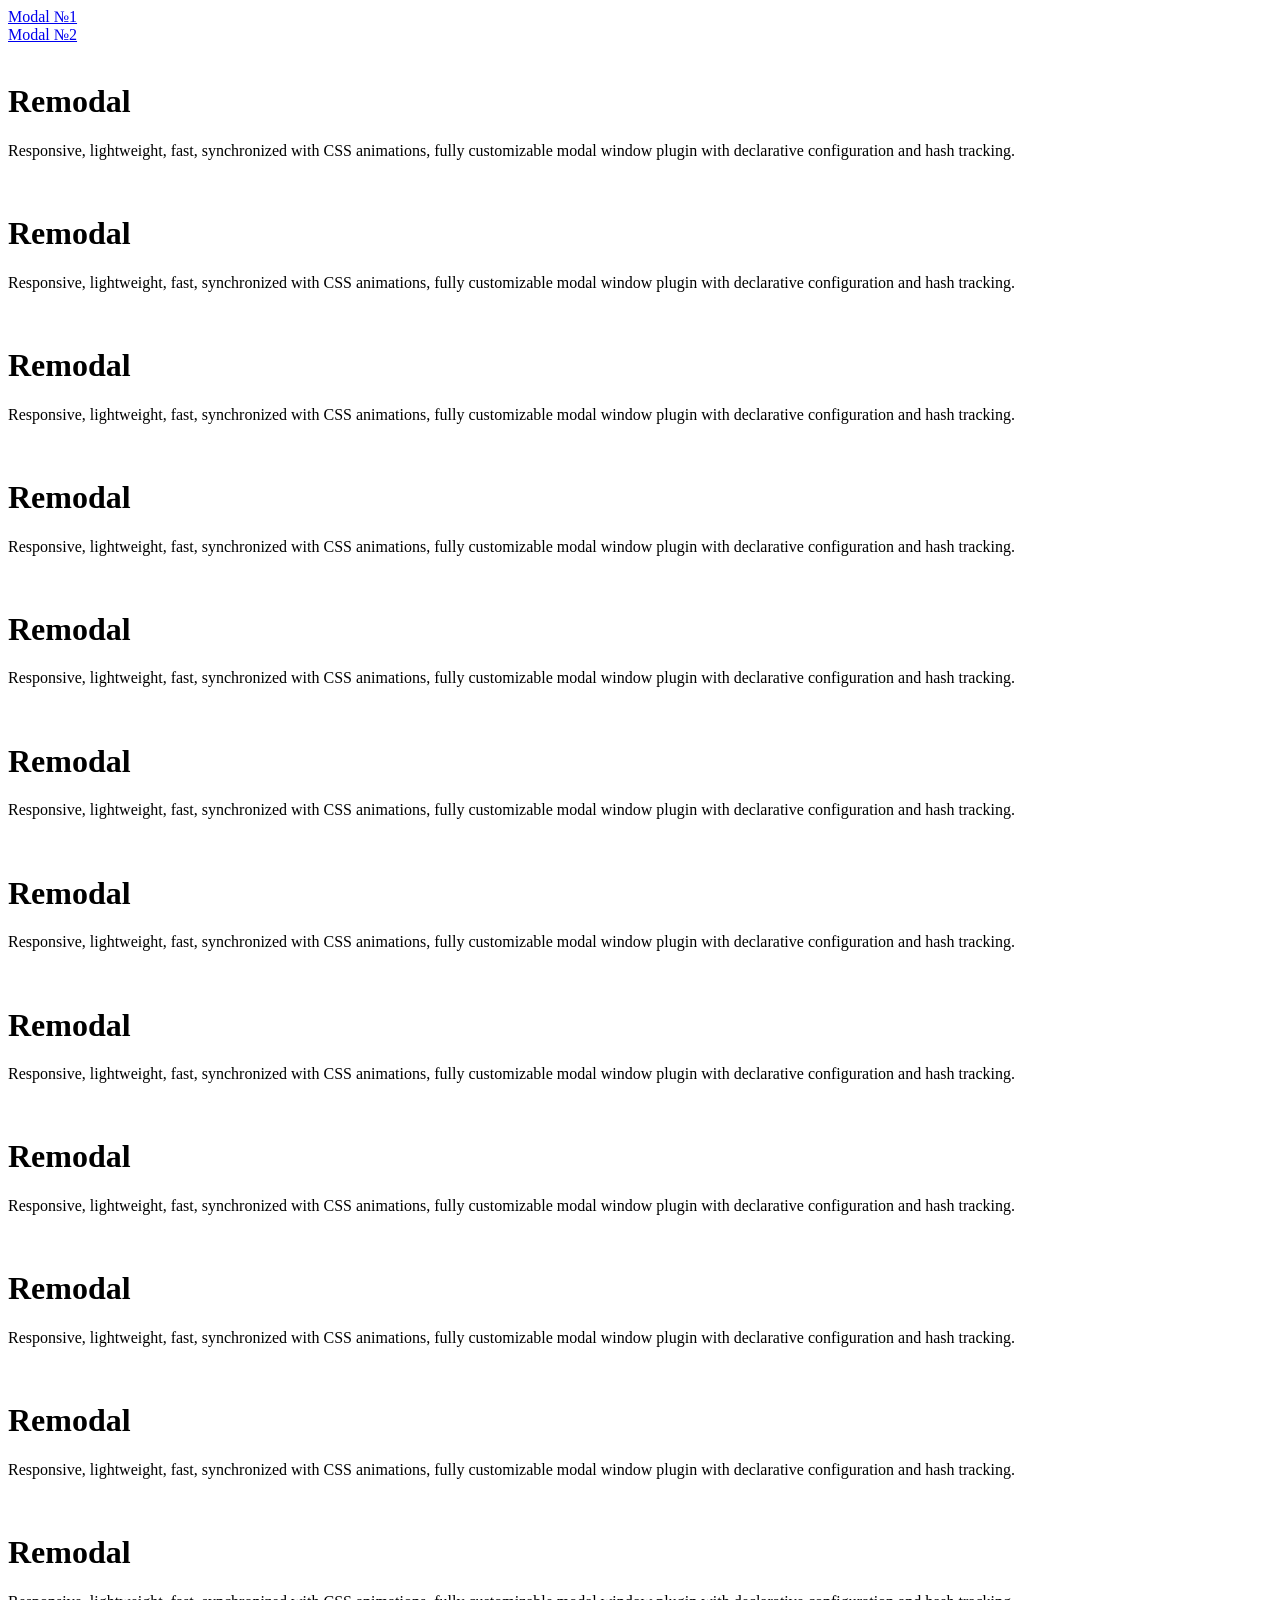
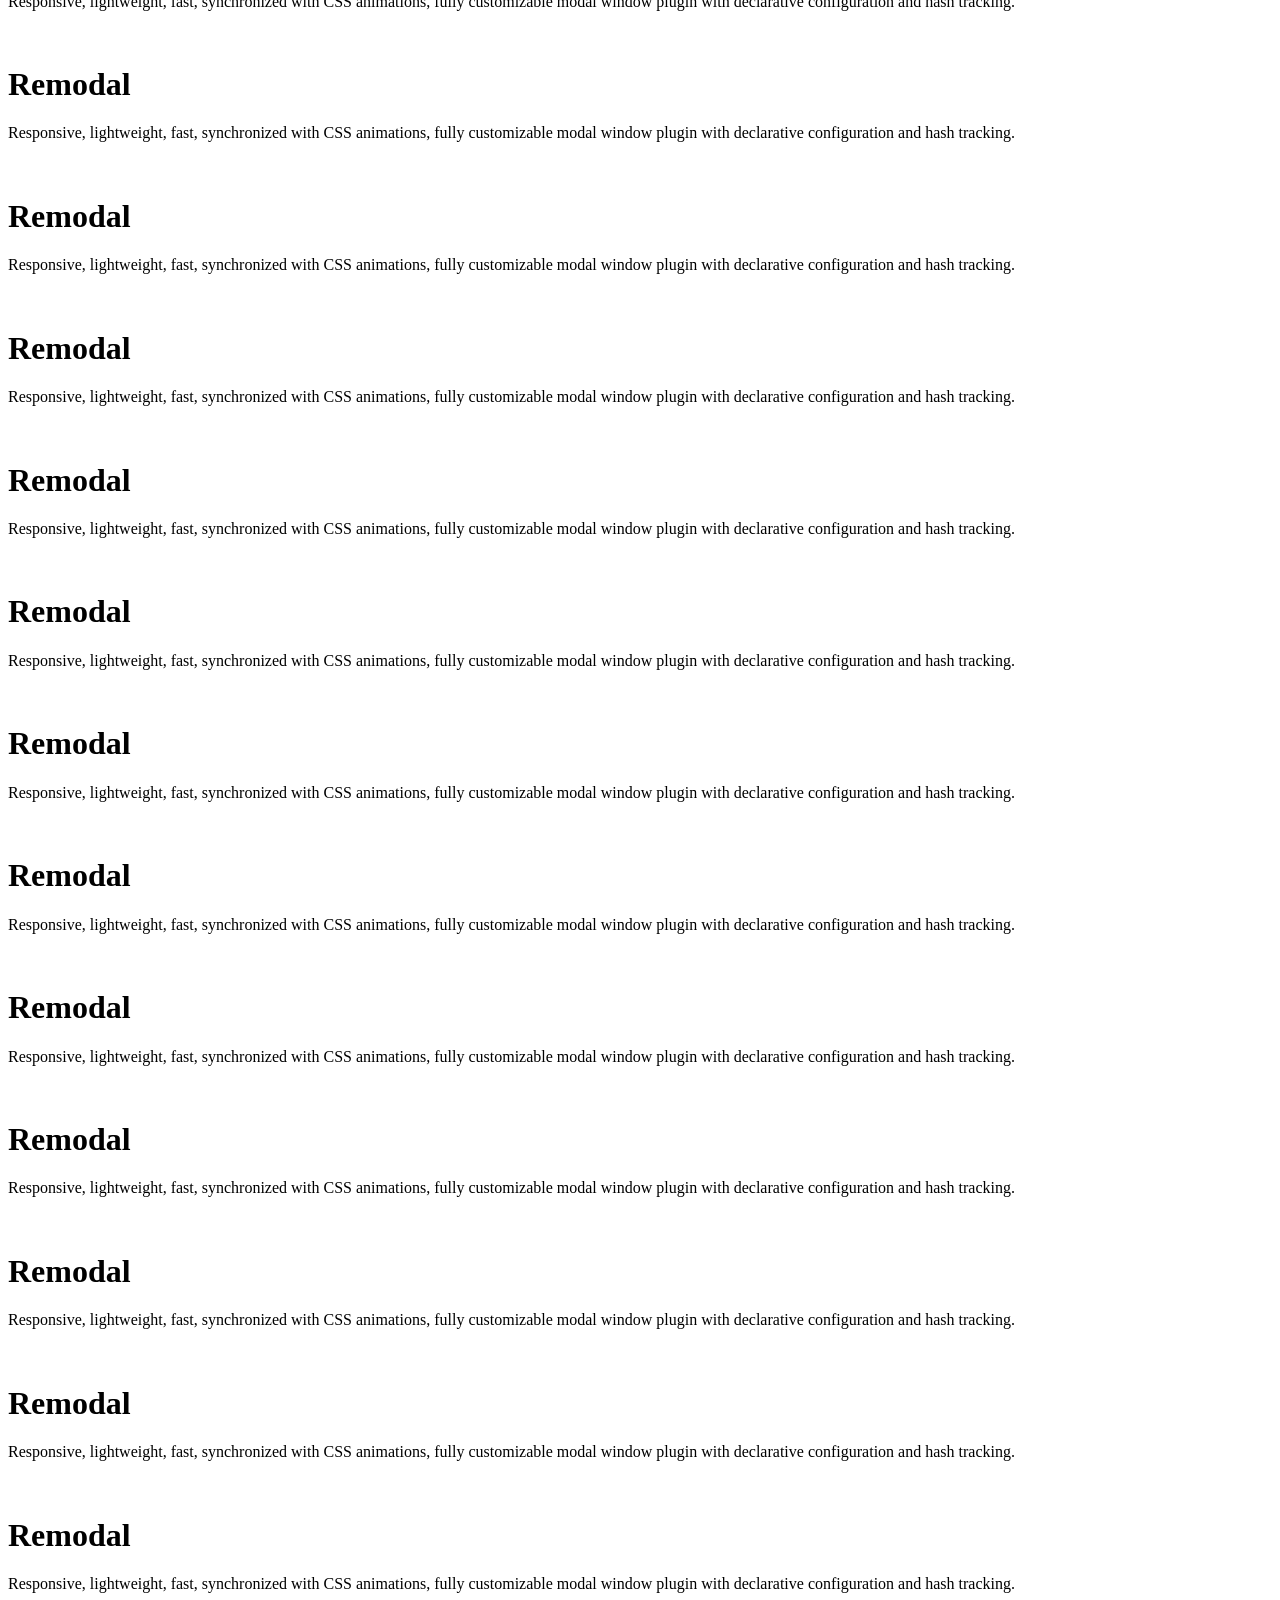
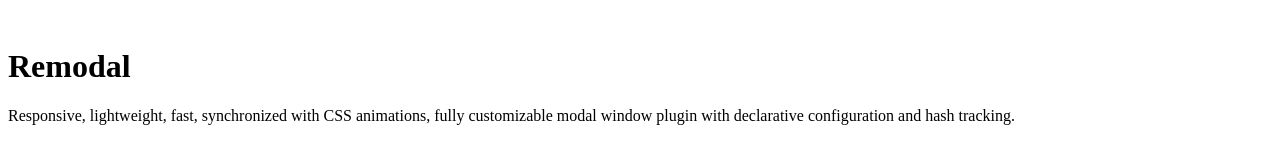
<file: snippets/remodal/examples/index.html>
<!DOCTYPE html>
<!--[if IE 8]> <html class="lt-ie9"> <![endif]-->
<!--[if gt IE 8]><!--> <html lang="en"> <!--<![endif]-->
<head>
  <meta charset="utf-8">
  <title>Remodal example</title>
  <meta name="description" content="Remodal example">
  <meta name="viewport" content="width=device-width, initial-scale=1">
  <link rel="stylesheet" href="../dist/remodal.css">
  <link rel="stylesheet" href="../dist/remodal-default-theme.css">
  <style>
    .remodal-bg.with-red-theme.remodal-is-opening,
    .remodal-bg.with-red-theme.remodal-is-opened {
      filter: none;
    }

    .remodal-overlay.with-red-theme {
      background-color: #f44336;
    }

    .remodal.with-red-theme {
      background: #fff;
    }
  </style>
</head>
<body>
<div class="remodal-bg">
  <a href="#modal">Modal №1</a><br>
  <a href="#modal2">Modal №2</a>
  <br><br>

  <h1>Remodal</h1>
  <p>
    Responsive, lightweight, fast, synchronized with CSS animations, fully customizable modal window plugin
    with declarative configuration and hash tracking.
  </p>
  <br>

  <h1>Remodal</h1>
  <p>
    Responsive, lightweight, fast, synchronized with CSS animations, fully customizable modal window plugin
    with declarative configuration and hash tracking.
  </p>
  <br>

  <h1>Remodal</h1>
  <p>
    Responsive, lightweight, fast, synchronized with CSS animations, fully customizable modal window plugin
    with declarative configuration and hash tracking.
  </p>
  <br>

  <h1>Remodal</h1>
  <p>
    Responsive, lightweight, fast, synchronized with CSS animations, fully customizable modal window plugin
    with declarative configuration and hash tracking.
  </p>
  <br>

  <h1>Remodal</h1>
  <p>
    Responsive, lightweight, fast, synchronized with CSS animations, fully customizable modal window plugin
    with declarative configuration and hash tracking.
  </p>
  <br>

  <h1>Remodal</h1>
  <p>
    Responsive, lightweight, fast, synchronized with CSS animations, fully customizable modal window plugin
    with declarative configuration and hash tracking.
  </p>
  <br>

  <h1>Remodal</h1>
  <p>
    Responsive, lightweight, fast, synchronized with CSS animations, fully customizable modal window plugin
    with declarative configuration and hash tracking.
  </p>
  <br>

  <h1>Remodal</h1>
  <p>
    Responsive, lightweight, fast, synchronized with CSS animations, fully customizable modal window plugin
    with declarative configuration and hash tracking.
  </p>
  <br>

  <h1>Remodal</h1>
  <p>
    Responsive, lightweight, fast, synchronized with CSS animations, fully customizable modal window plugin
    with declarative configuration and hash tracking.
  </p>
  <br>

  <h1>Remodal</h1>
  <p>
    Responsive, lightweight, fast, synchronized with CSS animations, fully customizable modal window plugin
    with declarative configuration and hash tracking.
  </p>
  <br>

  <h1>Remodal</h1>
  <p>
    Responsive, lightweight, fast, synchronized with CSS animations, fully customizable modal window plugin
    with declarative configuration and hash tracking.
  </p>
  <br>

  <h1>Remodal</h1>
  <p>
    Responsive, lightweight, fast, synchronized with CSS animations, fully customizable modal window plugin
    with declarative configuration and hash tracking.
  </p>
  <br>

  <h1>Remodal</h1>
  <p>
    Responsive, lightweight, fast, synchronized with CSS animations, fully customizable modal window plugin
    with declarative configuration and hash tracking.
  </p>
  <br>

  <h1>Remodal</h1>
  <p>
    Responsive, lightweight, fast, synchronized with CSS animations, fully customizable modal window plugin
    with declarative configuration and hash tracking.
  </p>
  <br>

  <h1>Remodal</h1>
  <p>
    Responsive, lightweight, fast, synchronized with CSS animations, fully customizable modal window plugin
    with declarative configuration and hash tracking.
  </p>
  <br>

  <h1>Remodal</h1>
  <p>
    Responsive, lightweight, fast, synchronized with CSS animations, fully customizable modal window plugin
    with declarative configuration and hash tracking.
  </p>
  <br>

  <h1>Remodal</h1>
  <p>
    Responsive, lightweight, fast, synchronized with CSS animations, fully customizable modal window plugin
    with declarative configuration and hash tracking.
  </p>
  <br>

  <h1>Remodal</h1>
  <p>
    Responsive, lightweight, fast, synchronized with CSS animations, fully customizable modal window plugin
    with declarative configuration and hash tracking.
  </p>
  <br>

  <h1>Remodal</h1>
  <p>
    Responsive, lightweight, fast, synchronized with CSS animations, fully customizable modal window plugin
    with declarative configuration and hash tracking.
  </p>
  <br>

  <h1>Remodal</h1>
  <p>
    Responsive, lightweight, fast, synchronized with CSS animations, fully customizable modal window plugin
    with declarative configuration and hash tracking.
  </p>
  <br>

  <h1>Remodal</h1>
  <p>
    Responsive, lightweight, fast, synchronized with CSS animations, fully customizable modal window plugin
    with declarative configuration and hash tracking.
  </p>
  <br>

  <h1>Remodal</h1>
  <p>
    Responsive, lightweight, fast, synchronized with CSS animations, fully customizable modal window plugin
    with declarative configuration and hash tracking.
  </p>
  <br>

  <h1>Remodal</h1>
  <p>
    Responsive, lightweight, fast, synchronized with CSS animations, fully customizable modal window plugin
    with declarative configuration and hash tracking.
  </p>
  <br>

  <h1>Remodal</h1>
  <p>
    Responsive, lightweight, fast, synchronized with CSS animations, fully customizable modal window plugin
    with declarative configuration and hash tracking.
  </p>
  <br>

  <h1>Remodal</h1>
  <p>
    Responsive, lightweight, fast, synchronized with CSS animations, fully customizable modal window plugin
    with declarative configuration and hash tracking.
  </p>
  <br>
</div>

<div class="remodal" data-remodal-id="modal" role="dialog" aria-labelledby="modal1Title" aria-describedby="modal1Desc">
  <button data-remodal-action="close" class="remodal-close" aria-label="Close"></button>
  <div>
    <h2 id="modal1Title">Remodal</h2>
    <p id="modal1Desc">
      Responsive, lightweight, fast, synchronized with CSS animations, fully customizable modal window plugin
      with declarative state notation and hash tracking.
    </p>
  </div>
  <br>
  <button data-remodal-action="cancel" class="remodal-cancel">Cancel</button>
  <button data-remodal-action="confirm" class="remodal-confirm">OK</button>
</div>

<div data-remodal-id="modal2" role="dialog" aria-labelledby="modal2Title" aria-describedby="modal2Desc">
  <div>
    <h2 id="modal2Title">Another one window</h2>
    <p id="modal2Desc">
      Hello!
    </p>
  </div>
  <br>
  <button data-remodal-action="confirm" class="remodal-confirm">Hello!</button>
</div>

<!-- You can define the global options -->
<script>
  // window.REMODAL_GLOBALS = {
  //   NAMESPACE: 'remodal',
  //   DEFAULTS: {
  //     hashTracking: true,
  //     closeOnConfirm: true,
  //     closeOnCancel: true,
  //     closeOnEscape: true,
  //     closeOnOutsideClick: true,
  //     modifier: ''
  //   }
  // };
</script>

<script src="http://ajax.googleapis.com/ajax/libs/jquery/1.11.2/jquery.min.js"></script>
<script>window.jQuery || document.write('<script src="../libs/jquery/dist/jquery.min.js"><\/script>')</script>
<script src="../dist/remodal.js"></script>

<!-- Events -->
<script>
  $(document).on('opening', '.remodal', function () {
    console.log('opening');
  });

  $(document).on('opened', '.remodal', function () {
    console.log('opened');
  });

  $(document).on('closing', '.remodal', function (e) {
    console.log('closing' + (e.reason ? ', reason: ' + e.reason : ''));
  });

  $(document).on('closed', '.remodal', function (e) {
    console.log('closed' + (e.reason ? ', reason: ' + e.reason : ''));
  });

  $(document).on('confirmation', '.remodal', function () {
    console.log('confirmation');
  });

  $(document).on('cancellation', '.remodal', function () {
    console.log('cancellation');
  });

//  Usage:
//  $(function() {
//
//    // In this case the initialization function returns the already created instance
//    var inst = $('[data-remodal-id=modal]').remodal();
//
//    inst.open();
//    inst.close();
//    inst.getState();
//    inst.destroy();
//  });

  //  The second way to initialize:
  $('[data-remodal-id=modal2]').remodal({
    modifier: 'with-red-theme'
  });
</script>
</body>
</html>
</file>
<file: snippets/remodal/dist/remodal.css>
/*
 *  Remodal - v1.1.0
 *  Responsive, lightweight, fast, synchronized with CSS animations, fully customizable modal window plugin with declarative configuration and hash tracking.
 *  http://vodkabears.github.io/remodal/
 *
 *  Made by Ilya Makarov
 *  Under MIT License
 */

/* ==========================================================================
   Remodal's necessary styles
   ========================================================================== */

/* Hide scroll bar */

html.remodal-is-locked {
  overflow: hidden;

  -ms-touch-action: none;
  touch-action: none;
}

/* Anti FOUC */

.remodal,
[data-remodal-id] {
  display: none;
}

/* Necessary styles of the overlay */

.remodal-overlay {
  position: fixed;
  z-index: 9999;
  top: -5000px;
  right: -5000px;
  bottom: -5000px;
  left: -5000px;

  display: none;
}

/* Necessary styles of the wrapper */

.remodal-wrapper {
  position: fixed;
  z-index: 10000;
  top: 0;
  right: 0;
  bottom: 0;
  left: 0;

  display: none;
  overflow: auto;

  text-align: center;

  -webkit-overflow-scrolling: touch;
}

.remodal-wrapper:after {
  display: inline-block;

  height: 100%;
  margin-left: -0.05em;

  content: "";
}

/* Fix iPad, iPhone glitches */

.remodal-overlay,
.remodal-wrapper {
  -webkit-backface-visibility: hidden;
  backface-visibility: hidden;
}

/* Necessary styles of the modal dialog */

.remodal {
  position: relative;

  outline: none;

  -webkit-text-size-adjust: 100%;
  -ms-text-size-adjust: 100%;
  text-size-adjust: 100%;
}

.remodal-is-initialized {
  /* Disable Anti-FOUC */
  display: inline-block;
}
</file>
<file: snippets/remodal/dist/remodal-default-theme.css>
/*
 *  Remodal - v1.1.0
 *  Responsive, lightweight, fast, synchronized with CSS animations, fully customizable modal window plugin with declarative configuration and hash tracking.
 *  http://vodkabears.github.io/remodal/
 *
 *  Made by Ilya Makarov
 *  Under MIT License
 */

/* ==========================================================================
   Remodal's default mobile first theme
   ========================================================================== */

/* Default theme styles for the background */

.remodal-bg.remodal-is-opening,
.remodal-bg.remodal-is-opened {
  -webkit-filter: blur(3px);
  filter: blur(3px);
}

/* Default theme styles of the overlay */

.remodal-overlay {
  background: rgba(43, 46, 56, 0.9);
}

.remodal-overlay.remodal-is-opening,
.remodal-overlay.remodal-is-closing {
  -webkit-animation-duration: 0.3s;
  animation-duration: 0.3s;
  -webkit-animation-fill-mode: forwards;
  animation-fill-mode: forwards;
}

.remodal-overlay.remodal-is-opening {
  -webkit-animation-name: remodal-overlay-opening-keyframes;
  animation-name: remodal-overlay-opening-keyframes;
}

.remodal-overlay.remodal-is-closing {
  -webkit-animation-name: remodal-overlay-closing-keyframes;
  animation-name: remodal-overlay-closing-keyframes;
}

/* Default theme styles of the wrapper */

.remodal-wrapper {
  padding: 10px 10px 0;
}

/* Default theme styles of the modal dialog */

.remodal {
  box-sizing: border-box;
  width: 100%;
  margin-bottom: 10px;
  padding: 35px;

  -webkit-transform: translate3d(0, 0, 0);
  transform: translate3d(0, 0, 0);

  color: #2b2e38;
  background: #fff;
}

.remodal.remodal-is-opening,
.remodal.remodal-is-closing {
  -webkit-animation-duration: 0.3s;
  animation-duration: 0.3s;
  -webkit-animation-fill-mode: forwards;
  animation-fill-mode: forwards;
}

.remodal.remodal-is-opening {
  -webkit-animation-name: remodal-opening-keyframes;
  animation-name: remodal-opening-keyframes;
}

.remodal.remodal-is-closing {
  -webkit-animation-name: remodal-closing-keyframes;
  animation-name: remodal-closing-keyframes;
}

/* Vertical align of the modal dialog */

.remodal,
.remodal-wrapper:after {
  vertical-align: middle;
}

/* Close button */

.remodal-close {
  position: absolute;
  top: 0;
  left: 0;

  display: block;
  overflow: visible;

  width: 35px;
  height: 35px;
  margin: 0;
  padding: 0;

  cursor: pointer;
  -webkit-transition: color 0.2s;
  transition: color 0.2s;
  text-decoration: none;

  color: #95979c;
  border: 0;
  outline: 0;
  background: transparent;
}

.remodal-close:hover,
.remodal-close:focus {
  color: #2b2e38;
}

.remodal-close:before {
  font-family: Arial, "Helvetica CY", "Nimbus Sans L", sans-serif !important;
  font-size: 25px;
  line-height: 35px;

  position: absolute;
  top: 0;
  left: 0;

  display: block;

  width: 35px;

  content: "\00d7";
  text-align: center;
}

/* Dialog buttons */

.remodal-confirm,
.remodal-cancel {
  font: inherit;

  display: inline-block;
  overflow: visible;

  min-width: 110px;
  margin: 0;
  padding: 12px 0;

  cursor: pointer;
  -webkit-transition: background 0.2s;
  transition: background 0.2s;
  text-align: center;
  vertical-align: middle;
  text-decoration: none;

  border: 0;
  outline: 0;
}

.remodal-confirm {
  color: #fff;
  background: #81c784;
}

.remodal-confirm:hover,
.remodal-confirm:focus {
  background: #66bb6a;
}

.remodal-cancel {
  color: #fff;
  background: #e57373;
}

.remodal-cancel:hover,
.remodal-cancel:focus {
  background: #ef5350;
}

/* Remove inner padding and border in Firefox 4+ for the button tag. */

.remodal-confirm::-moz-focus-inner,
.remodal-cancel::-moz-focus-inner,
.remodal-close::-moz-focus-inner {
  padding: 0;

  border: 0;
}

/* Keyframes
   ========================================================================== */

@-webkit-keyframes remodal-opening-keyframes {
  from {
    -webkit-transform: scale(1.05);
    transform: scale(1.05);

    opacity: 0;
  }
  to {
    -webkit-transform: none;
    transform: none;

    opacity: 1;
  }
}

@keyframes remodal-opening-keyframes {
  from {
    -webkit-transform: scale(1.05);
    transform: scale(1.05);

    opacity: 0;
  }
  to {
    -webkit-transform: none;
    transform: none;

    opacity: 1;
  }
}

@-webkit-keyframes remodal-closing-keyframes {
  from {
    -webkit-transform: scale(1);
    transform: scale(1);

    opacity: 1;
  }
  to {
    -webkit-transform: scale(0.95);
    transform: scale(0.95);

    opacity: 0;
  }
}

@keyframes remodal-closing-keyframes {
  from {
    -webkit-transform: scale(1);
    transform: scale(1);

    opacity: 1;
  }
  to {
    -webkit-transform: scale(0.95);
    transform: scale(0.95);

    opacity: 0;
  }
}

@-webkit-keyframes remodal-overlay-opening-keyframes {
  from {
    opacity: 0;
  }
  to {
    opacity: 1;
  }
}

@keyframes remodal-overlay-opening-keyframes {
  from {
    opacity: 0;
  }
  to {
    opacity: 1;
  }
}

@-webkit-keyframes remodal-overlay-closing-keyframes {
  from {
    opacity: 1;
  }
  to {
    opacity: 0;
  }
}

@keyframes remodal-overlay-closing-keyframes {
  from {
    opacity: 1;
  }
  to {
    opacity: 0;
  }
}

/* Media queries
   ========================================================================== */

@media only screen and (min-width: 641px) {
  .remodal {
    max-width: 700px;
  }
}

/* IE8
   ========================================================================== */

.lt-ie9 .remodal-overlay {
  background: #2b2e38;
}

.lt-ie9 .remodal {
  width: 700px;
}
</file>
